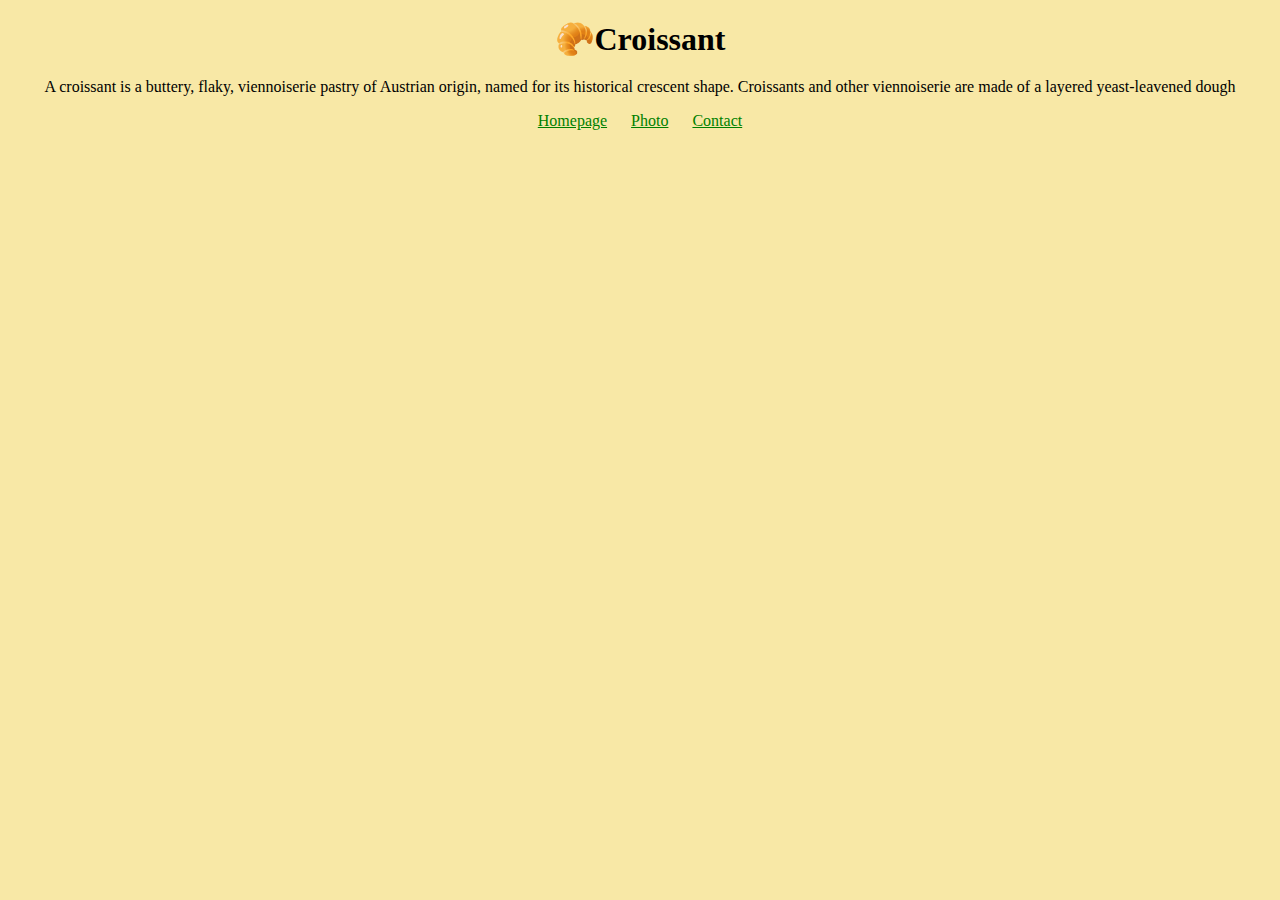
<file: index.html>
<!DOCTYPE html>
<html lang="en">
  <head>
    <meta charset="UTF-8" />
    <meta
      name="description"
      content="Information and pictures about croissants "
    />
    <meta http-equiv="X-UA-Compatible" content="IE=edge" />
    <meta name="viewport" content="width=device-width, initial-scale=1.0" />
    <link
      href="https://cdn.jsdelivr.net/npm/bootstrap@5.3.0-alpha2/dist/css/bootstrap.min.css"
      rel="stylesheet"
      integrity="sha384-aFq/bzH65dt+w6FI2ooMVUpc+21e0SRygnTpmBvdBgSdnuTN7QbdgL+OapgHtvPp"
      crossorigin="anonymous"
    />
    <script
      src="https://cdn.jsdelivr.net/npm/bootstrap@5.3.0-alpha2/dist/js/bootstrap.bundle.min.js"
      integrity="sha384-qKXV1j0HvMUeCBQ+QVp7JcfGl760yU08IQ+GpUo5hlbpg51QRiuqHAJz8+BrxE/N"
      crossorigin="anonymous"
    ></script>
    <link rel="stylesheet" href="styles.css" />
    <title>Croissant</title>
  </head>
  <body>
    <h1>🥐Croissant</h1>
    <p>
      A croissant is a buttery, flaky, viennoiserie pastry of Austrian origin,
      named for its historical crescent shape. Croissants and other viennoiserie
      are made of a layered yeast-leavened dough
    </p>
    <a class="links" title="Home" href="/">Homepage</a>
    <a class="links" title="Croissant Photo" href="/photo.html">Photo</a>
    <a class="links" title="Contact Croissant.com" href="/contact.html"
      >Contact</a
    >
  </body>
</html>
</file>
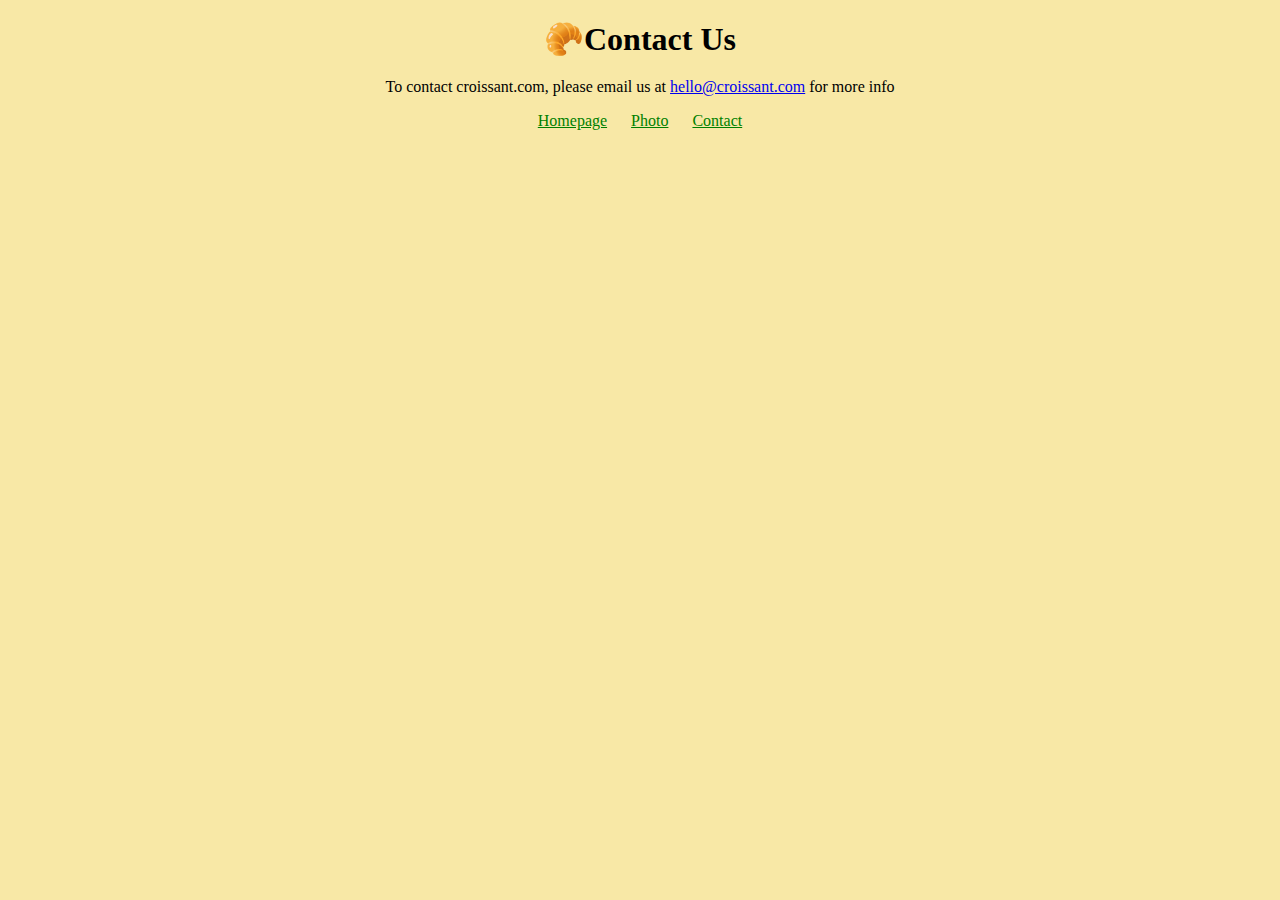
<file: contact.html>
<!DOCTYPE html>
<html lang="en">
  <head>
    <title>croissant: Contact us</title>
    <meta charset="UTF-8" />
    <meta http-equiv="X-UA-Compatible" content="IE=edge" />
    <meta name="viewport" content="width=device-width, initial-scale=1.0" />
    <link
      href="https://cdn.jsdelivr.net/npm/bootstrap@5.3.0-alpha2/dist/css/bootstrap.min.css"
      rel="stylesheet"
      integrity="sha384-aFq/bzH65dt+w6FI2ooMVUpc+21e0SRygnTpmBvdBgSdnuTN7QbdgL+OapgHtvPp"
      crossorigin="anonymous"
    />
    <script
      src="https://cdn.jsdelivr.net/npm/bootstrap@5.3.0-alpha2/dist/js/bootstrap.bundle.min.js"
      integrity="sha384-qKXV1j0HvMUeCBQ+QVp7JcfGl760yU08IQ+GpUo5hlbpg51QRiuqHAJz8+BrxE/N"
      crossorigin="anonymous"
    ></script>
    <link rel="stylesheet" href="styles.css" />
  </head>
  <body>
    <h1>🥐Contact Us</h1>
    <p>
      To contact croissant.com, please email us at
      <a href="mailto:hello@croissant.com"> hello@croissant.com</a> for more
      info
    </p>

    <a class="links" title="Home" href="/index.html">Homepage</a>
    <a class="links" title="Croissant Photo" href="/photo.html">Photo</a>
    <a class="links" title="Contact Croissant.com" href="/">Contact</a>
  </body>
</html>
</file>
<file: styles.css>
body {
  text-align: center;
  background-color: #f8e8a6;
}

img {
  max-width: 100%;
  border-radius: 20px;
  margin: 30px auto;
  display: block;
}
h1 {
  text-align: center;
  margin-top: 20px;
  margin-bottom: 20px;
  font-weight: bold;
  font-size: 2em;
  font-family: "Times New Roman", Times, serif;
}
.links {
  margin: 10px;
  color: green;
}
p {
  font-family: "Times New Roman", Times, serif;
}
</file>
